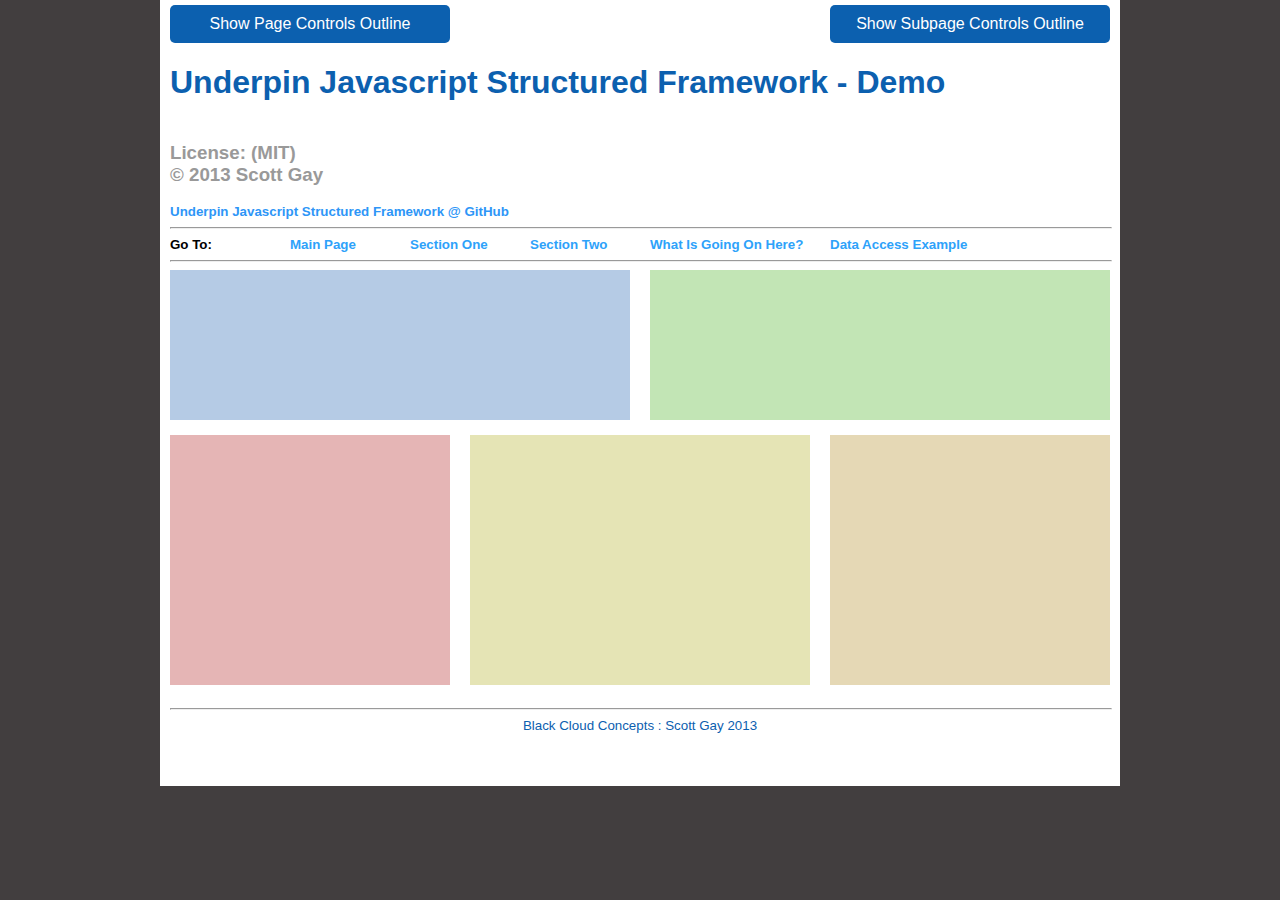
<file: index.html>
<!DOCTYPE html>
<html>
<head>
	<title>Underpin Javascript Structured Framework</title>

        <!-- EXTRA REQUIRED FILES -->
        <!-- req all controls -->
        <script src="/js/libraries/jquery.min.js"></script>
	<script src="/js/libraries/underscore-min.js"></script>
        <script src="/js/libraries/lowpro.jquery.js"></script>
	<script src="/js/libraries/backbone-min.js"></script>

	<link rel="stylesheet" href="/css/libraries/960.css" />

        <!-- UNDERPIN FILES -->
	<script src="/js/base.js"></script>
	<script src="/js/controller.js"></script>
	<script src="/js/pagecontrols/base.js"></script>
	<script src="/js/pagecontrols/header.js"></script>
	<script src="/js/pagecontrols/main.js"></script>
	<script src="/js/pagecontrols/sectionone.js"></script>
	<script src="/js/pagecontrols/sectiontwo.js"></script>
	<script src="/js/pagecontrols/info.js"></script>
	<script src="/js/pagecontrols/sectiondata.js"></script>
	<script src="/js/pagecontrols/footer.js"></script>
	<script src="/js/subpagecontrols/base.js"></script>
	<script src="/js/subpagecontrols/blue.js"></script>
	<script src="/js/subpagecontrols/green.js"></script>
	<script src="/js/subpagecontrols/red.js"></script>
	<script src="/js/subpagecontrols/yellow.js"></script>
	<script src="/js/subpagecontrols/orange.js"></script>

	<link rel="stylesheet" href="/css/demo.css" />	

</head>
<body>
	<div id="parentcontainer" class="container_16 parentcontainer">
		<div id="pagecontroloverlay" class="grid_5 overlaybutton">Show Page Controls Outline</div>
		<div class="grid_6">&nbsp;</div>
		<div id="subpagecontroloverlay" class="grid_5 overlaybutton">Show Subpage Controls Outline</div>
		<div id="header" class="container_16"></div>
		<div id="main" class="container_16"></div>
		<div id="footer" class="container_16"></div>
	</div>
</body>
</html>

<script language="javascript">
$(document).ready(function(){
	// load underpin controller
	new underpin.controller({
		'divHeader' 	: $('#header'),
		'divMain' 	: $('#main'),
		'divFooter'	: $('#footer')
	});

	// define outline button click actions
	$('#pagecontroloverlay').bind('click', function(){
		if ($('#parentcontainer').hasClass('pagecontroloverlay')){
			$('#parentcontainer').removeClass('pagecontroloverlay');
			$('#pagecontroloverlay').html('Show Page Controls Outline');
		}
		else{
			$('#parentcontainer').addClass('pagecontroloverlay');
			$('#pagecontroloverlay').html('Hide Page Controls Outline');
		}
	});
	$('#subpagecontroloverlay').bind('click', function(){
		if ($('#parentcontainer').hasClass('subpagecontroloverlay')){
			$('#parentcontainer').removeClass('subpagecontroloverlay');
			$('#subpagecontroloverlay').html('Show Subpage Controls Outline');
		}
		else{
			$('#parentcontainer').addClass('subpagecontroloverlay');
			$('#subpagecontroloverlay').html('Hide Subpage Controls Outline');
		}
	});

});
</script>
</file>
<file: css/libraries/960.css>
/*
  960 Grid System ~ Core CSS.
  Learn more ~ http://960.gs/

  Licensed under GPL and MIT.
*/

/*
  Forces backgrounds to span full width,
  even if there is horizontal scrolling.
  Increase this if your layout is wider.

  Note: IE6 works fine without this fix.
*/

body {
  min-width: 960px;
}

/* `Container
----------------------------------------------------------------------------------------------------*/

.container_12,
.container_16 {
  margin-left: auto;
  margin-right: auto;
  width: 960px;
}

/* `Grid >> Global
----------------------------------------------------------------------------------------------------*/

.grid_1,
.grid_2,
.grid_3,
.grid_4,
.grid_5,
.grid_6,
.grid_7,
.grid_8,
.grid_9,
.grid_10,
.grid_11,
.grid_12,
.grid_13,
.grid_14,
.grid_15,
.grid_16 {
  display: inline;
  float: left;
  margin-left: 10px;
  margin-right: 10px;
}

.push_1, .pull_1,
.push_2, .pull_2,
.push_3, .pull_3,
.push_4, .pull_4,
.push_5, .pull_5,
.push_6, .pull_6,
.push_7, .pull_7,
.push_8, .pull_8,
.push_9, .pull_9,
.push_10, .pull_10,
.push_11, .pull_11,
.push_12, .pull_12,
.push_13, .pull_13,
.push_14, .pull_14,
.push_15, .pull_15 {
  position: relative;
}

.container_12 .grid_3,
.container_16 .grid_4 {
  width: 220px;
}

.container_12 .grid_6,
.container_16 .grid_8 {
  width: 460px;
}

.container_12 .grid_9,
.container_16 .grid_12 {
  width: 700px;
}

.container_12 .grid_12,
.container_16 .grid_16 {
  width: 940px;
}

/* `Grid >> Children (Alpha ~ First, Omega ~ Last)
----------------------------------------------------------------------------------------------------*/

.alpha {
  margin-left: 0;
}

.omega {
  margin-right: 0;
}

/* `Grid >> 12 Columns
----------------------------------------------------------------------------------------------------*/

.container_12 .grid_1 {
  width: 60px;
}

.container_12 .grid_2 {
  width: 140px;
}

.container_12 .grid_4 {
  width: 300px;
}

.container_12 .grid_5 {
  width: 380px;
}

.container_12 .grid_7 {
  width: 540px;
}

.container_12 .grid_8 {
  width: 620px;
}

.container_12 .grid_10 {
  width: 780px;
}

.container_12 .grid_11 {
  width: 860px;
}

/* `Grid >> 16 Columns
----------------------------------------------------------------------------------------------------*/

.container_16 .grid_1 {
  width: 40px;
}

.container_16 .grid_2 {
  width: 100px;
}

.container_16 .grid_3 {
  width: 160px;
}

.container_16 .grid_5 {
  width: 280px;
}

.container_16 .grid_6 {
  width: 340px;
}

.container_16 .grid_7 {
  width: 400px;
}

.container_16 .grid_9 {
  width: 520px;
}

.container_16 .grid_10 {
  width: 580px;
}

.container_16 .grid_11 {
  width: 640px;
}

.container_16 .grid_13 {
  width: 760px;
}

.container_16 .grid_14 {
  width: 820px;
}

.container_16 .grid_15 {
  width: 880px;
}

/* `Prefix Extra Space >> Global
----------------------------------------------------------------------------------------------------*/

.container_12 .prefix_3,
.container_16 .prefix_4 {
  padding-left: 240px;
}

.container_12 .prefix_6,
.container_16 .prefix_8 {
  padding-left: 480px;
}

.container_12 .prefix_9,
.container_16 .prefix_12 {
  padding-left: 720px;
}

/* `Prefix Extra Space >> 12 Columns
----------------------------------------------------------------------------------------------------*/

.container_12 .prefix_1 {
  padding-left: 80px;
}

.container_12 .prefix_2 {
  padding-left: 160px;
}

.container_12 .prefix_4 {
  padding-left: 320px;
}

.container_12 .prefix_5 {
  padding-left: 400px;
}

.container_12 .prefix_7 {
  padding-left: 560px;
}

.container_12 .prefix_8 {
  padding-left: 640px;
}

.container_12 .prefix_10 {
  padding-left: 800px;
}

.container_12 .prefix_11 {
  padding-left: 880px;
}

/* `Prefix Extra Space >> 16 Columns
----------------------------------------------------------------------------------------------------*/

.container_16 .prefix_1 {
  padding-left: 60px;
}

.container_16 .prefix_2 {
  padding-left: 120px;
}

.container_16 .prefix_3 {
  padding-left: 180px;
}

.container_16 .prefix_5 {
  padding-left: 300px;
}

.container_16 .prefix_6 {
  padding-left: 360px;
}

.container_16 .prefix_7 {
  padding-left: 420px;
}

.container_16 .prefix_9 {
  padding-left: 540px;
}

.container_16 .prefix_10 {
  padding-left: 600px;
}

.container_16 .prefix_11 {
  padding-left: 660px;
}

.container_16 .prefix_13 {
  padding-left: 780px;
}

.container_16 .prefix_14 {
  padding-left: 840px;
}

.container_16 .prefix_15 {
  padding-left: 900px;
}

/* `Suffix Extra Space >> Global
----------------------------------------------------------------------------------------------------*/

.container_12 .suffix_3,
.container_16 .suffix_4 {
  padding-right: 240px;
}

.container_12 .suffix_6,
.container_16 .suffix_8 {
  padding-right: 480px;
}

.container_12 .suffix_9,
.container_16 .suffix_12 {
  padding-right: 720px;
}

/* `Suffix Extra Space >> 12 Columns
----------------------------------------------------------------------------------------------------*/

.container_12 .suffix_1 {
  padding-right: 80px;
}

.container_12 .suffix_2 {
  padding-right: 160px;
}

.container_12 .suffix_4 {
  padding-right: 320px;
}

.container_12 .suffix_5 {
  padding-right: 400px;
}

.container_12 .suffix_7 {
  padding-right: 560px;
}

.container_12 .suffix_8 {
  padding-right: 640px;
}

.container_12 .suffix_10 {
  padding-right: 800px;
}

.container_12 .suffix_11 {
  padding-right: 880px;
}

/* `Suffix Extra Space >> 16 Columns
----------------------------------------------------------------------------------------------------*/

.container_16 .suffix_1 {
  padding-right: 60px;
}

.container_16 .suffix_2 {
  padding-right: 120px;
}

.container_16 .suffix_3 {
  padding-right: 180px;
}

.container_16 .suffix_5 {
  padding-right: 300px;
}

.container_16 .suffix_6 {
  padding-right: 360px;
}

.container_16 .suffix_7 {
  padding-right: 420px;
}

.container_16 .suffix_9 {
  padding-right: 540px;
}

.container_16 .suffix_10 {
  padding-right: 600px;
}

.container_16 .suffix_11 {
  padding-right: 660px;
}

.container_16 .suffix_13 {
  padding-right: 780px;
}

.container_16 .suffix_14 {
  padding-right: 840px;
}

.container_16 .suffix_15 {
  padding-right: 900px;
}

/* `Push Space >> Global
----------------------------------------------------------------------------------------------------*/

.container_12 .push_3,
.container_16 .push_4 {
  left: 240px;
}

.container_12 .push_6,
.container_16 .push_8 {
  left: 480px;
}

.container_12 .push_9,
.container_16 .push_12 {
  left: 720px;
}

/* `Push Space >> 12 Columns
----------------------------------------------------------------------------------------------------*/

.container_12 .push_1 {
  left: 80px;
}

.container_12 .push_2 {
  left: 160px;
}

.container_12 .push_4 {
  left: 320px;
}

.container_12 .push_5 {
  left: 400px;
}

.container_12 .push_7 {
  left: 560px;
}

.container_12 .push_8 {
  left: 640px;
}

.container_12 .push_10 {
  left: 800px;
}

.container_12 .push_11 {
  left: 880px;
}

/* `Push Space >> 16 Columns
----------------------------------------------------------------------------------------------------*/

.container_16 .push_1 {
  left: 60px;
}

.container_16 .push_2 {
  left: 120px;
}

.container_16 .push_3 {
  left: 180px;
}

.container_16 .push_5 {
  left: 300px;
}

.container_16 .push_6 {
  left: 360px;
}

.container_16 .push_7 {
  left: 420px;
}

.container_16 .push_9 {
  left: 540px;
}

.container_16 .push_10 {
  left: 600px;
}

.container_16 .push_11 {
  left: 660px;
}

.container_16 .push_13 {
  left: 780px;
}

.container_16 .push_14 {
  left: 840px;
}

.container_16 .push_15 {
  left: 900px;
}

/* `Pull Space >> Global
----------------------------------------------------------------------------------------------------*/

.container_12 .pull_3,
.container_16 .pull_4 {
  left: -240px;
}

.container_12 .pull_6,
.container_16 .pull_8 {
  left: -480px;
}

.container_12 .pull_9,
.container_16 .pull_12 {
  left: -720px;
}

/* `Pull Space >> 12 Columns
----------------------------------------------------------------------------------------------------*/

.container_12 .pull_1 {
  left: -80px;
}

.container_12 .pull_2 {
  left: -160px;
}

.container_12 .pull_4 {
  left: -320px;
}

.container_12 .pull_5 {
  left: -400px;
}

.container_12 .pull_7 {
  left: -560px;
}

.container_12 .pull_8 {
  left: -640px;
}

.container_12 .pull_10 {
  left: -800px;
}

.container_12 .pull_11 {
  left: -880px;
}

/* `Pull Space >> 16 Columns
----------------------------------------------------------------------------------------------------*/

.container_16 .pull_1 {
  left: -60px;
}

.container_16 .pull_2 {
  left: -120px;
}

.container_16 .pull_3 {
  left: -180px;
}

.container_16 .pull_5 {
  left: -300px;
}

.container_16 .pull_6 {
  left: -360px;
}

.container_16 .pull_7 {
  left: -420px;
}

.container_16 .pull_9 {
  left: -540px;
}

.container_16 .pull_10 {
  left: -600px;
}

.container_16 .pull_11 {
  left: -660px;
}

.container_16 .pull_13 {
  left: -780px;
}

.container_16 .pull_14 {
  left: -840px;
}

.container_16 .pull_15 {
  left: -900px;
}

/* `Clear Floated Elements
----------------------------------------------------------------------------------------------------*/

/* http://sonspring.com/journal/clearing-floats */

.clear {
  clear: both;
  display: block;
  overflow: hidden;
  visibility: hidden;
  width: 0;
  height: 0;
}

/* http://www.yuiblog.com/blog/2010/09/27/clearfix-reloaded-overflowhidden-demystified */

.clearfix:before,
.clearfix:after,
.container_12:before,
.container_12:after,
.container_16:before,
.container_16:after {
  content: '.';
  display: block;
  overflow: hidden;
  visibility: hidden;
  font-size: 0;
  line-height: 0;
  width: 0;
  height: 0;
}

.clearfix:after,
.container_12:after,
.container_16:after {
  clear: both;
}

/*
  The following zoom:1 rule is specifically for IE6 + IE7.
  Move to separate stylesheet if invalid CSS is a problem.
*/

.clearfix,
.container_12,
.container_16 {
  zoom: 1;
}
</file>
<file: css/demo.css>
body { background-color:#423E3F;margin-top:0px;margin-bottom:0px;font-family:helvetica; }
a { font-size:10pt;color:#2E96F7;font-weight:bold;text-decoration:none; }
h1 { color:#0C60AF; }
h3 { color:#999999; }
h2 { color:#0C60AF;margin-top:40px; }
h5 { color:#2E96F7; }

.parentcontainer { 
	margin-right		: auto;
	margin-left		: auto;
	background-color	: #ffffff;
	top			: 0;
	left			: 0;
	padding			: 5px 0px 50px 0px; 
}

.overlaybutton {
	border-radius		: 5px;
	background-color	: #0C60AF;
	padding-top		: 10px;
	padding-bottom		: 10px;
	cursor			: pointer;
	text-align		: center;
	color			: #ffffff;
}

.pagecontroloverlay .pagecontrolhighlight {
	border-style		: dashed;
	border-color		: #ff3030;
	border-width		: 2px;
/*
	-moz-box-sizing		: border-box;
   	-webkit-box-sizing	: border-box;
    	box-sizing		: border-box;
*/
}

.subpagecontroloverlay .subpagecontrolhighlight {
	border-style		: dashed;
	border-color		: #00B265;
	border-width		: 2px;
	-moz-box-sizing		: border-box;
   	-webkit-box-sizing	: border-box;
    	box-sizing		: border-box;
}

.navlink {
	cursor			: pointer;
	font-weight		: bold;
	color			: #2EA2FA;
	font-size		: 10pt;
}

.green {
	background-color	: #C2E5B5;
	height			: 150px;
	margin-bottom		: 15px;
}

.blue {
	background-color	: #B5CBE5;
	height			: 150px;
	margin-bottom		: 15px;
}

.red {
	background-color	: #E5B5B5;
	height			: 250px;
	margin-bottom		: 15px;
}

.yellow {
	background-color	: #E5E4B5;
	height			: 250px;
	margin-bottom		: 15px;
}

.orange {
	background-color	: #E5D8B5;
	height			: 250px;
	margin-bottom		: 15px;
}

.error {
	color			: #ff3030;
	font-size		: 10pt;
	font-weight		: bold;
}
</file>
